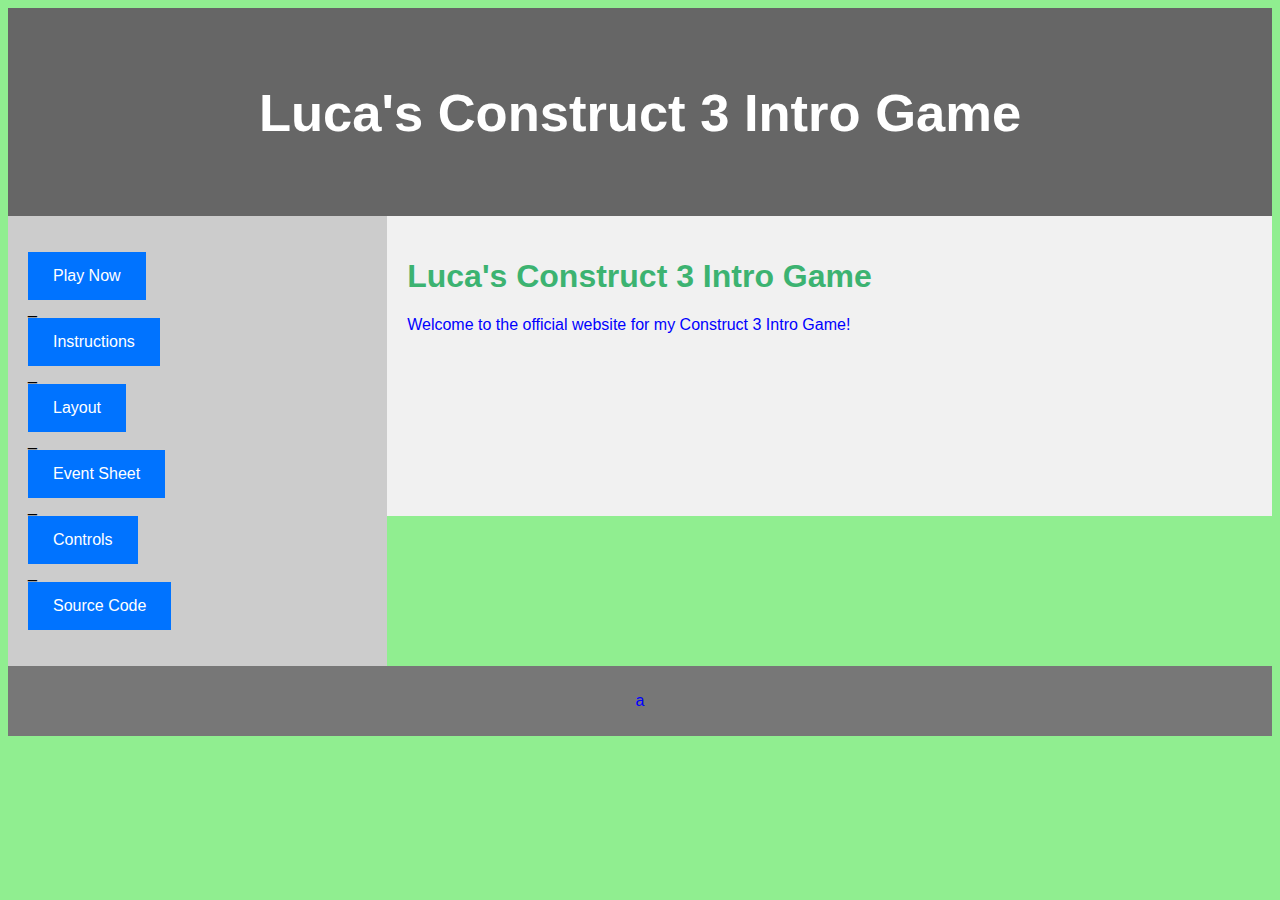
<file: index.html>
<!DOCTYPE html>
<html>
<head>
  <title>Luca's Construct 3 Intro Game</title>
</head>
<body>
<link rel="stylesheet" href="css/styles.css">
<style>
</style>

<header>
  <h2>Luca's Construct 3 Intro Game</h2>
</header>

<section>
  <nav>
    <ul>
      <li><a href="pages/game.html">Play Now</a></li>
        _
      <li><a href="pages/instructions.html">Instructions</a></li>
        _
      <li><a href="pages/layout.html">Layout</a></li>
_
      <li><a href="pages/eventSheet.html">Event Sheet</a></li>
        _
      <li><a href="pages/gamePlay.html">Controls</a></li>
        _

      <li><a href="https://github.com/LucaP355/lucap355.github.io">Source Code</a></li>
    </ul>
  </nav>
  
  <article>
    <h1>Luca's Construct 3 Intro Game</h1>
    <p>Welcome to the official website for my Construct 3 Intro Game!</p>
  </article>
</section>

<footer>
  <p>a</p>
</footer>

</body>
</html>
</file>
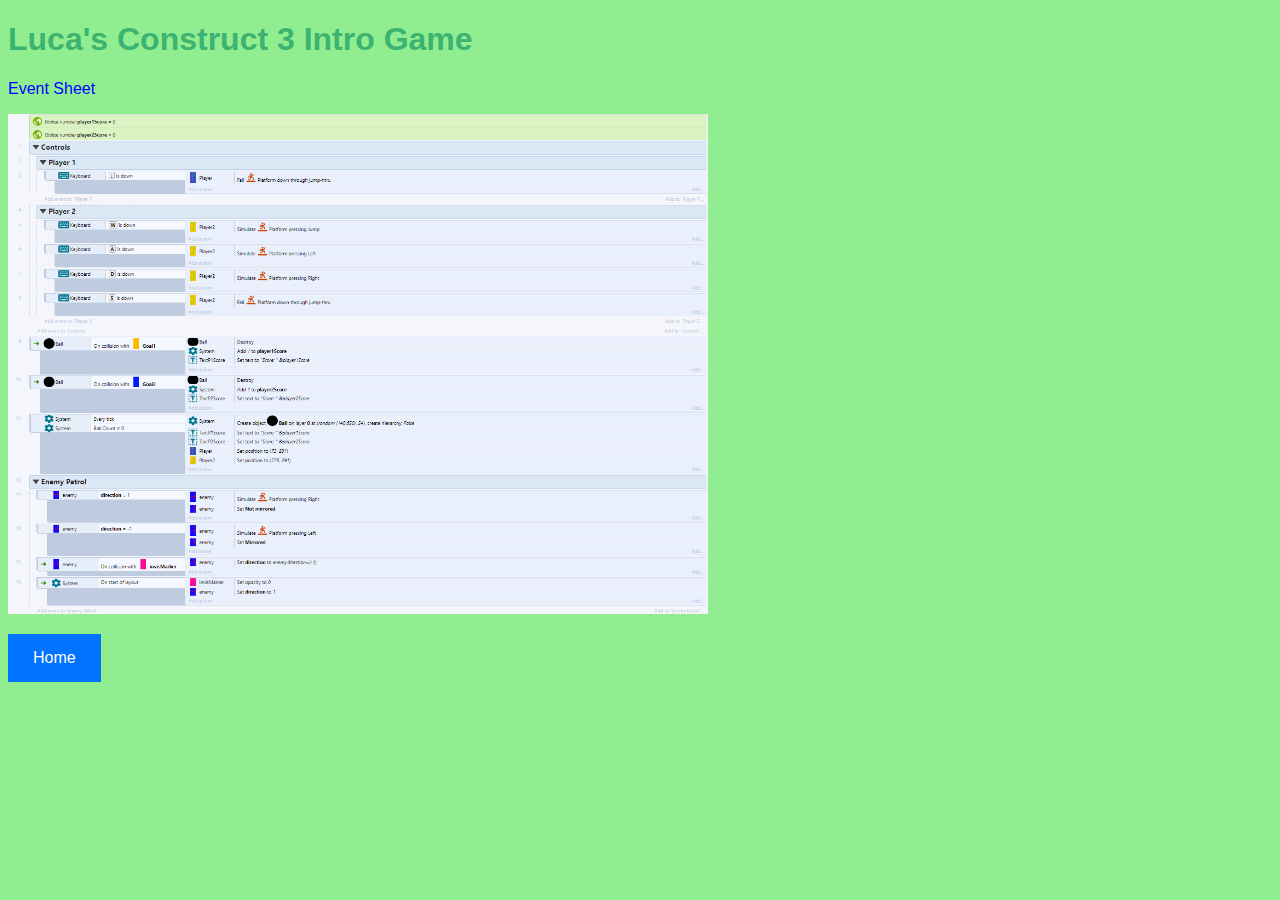
<file: pages/eventSheet.html>
<!DOCTYPE html>
<html>
<head>
  <title>Luca's Construct 3 Intro Game</title>
</head>
<body>
<link rel="stylesheet" href="../css/styles.css">
<style>
</style>
<!-- html is cool and all but when we gonna do unity -->

<h1>Luca's Construct 3 Intro Game</h1>

<p>Event Sheet</p>
    
<img src="../media/eventSheet.png" alt="Study Skills Image" width="700" height="500">

<p><a href="../index.html">Home</a></p>

</body>
</html>
</file>
<file: pages/game.html>
<!DOCTYPE html>
<html>
<head>
  <title>Luca's Construct 3 Intro Game</title>
</head>
<body>
<link rel="stylesheet" href="../css/styles.css">
<style>
</style>

<a href="https://lucap355.github.io/">Play</a>

</body>
</html>
</file>
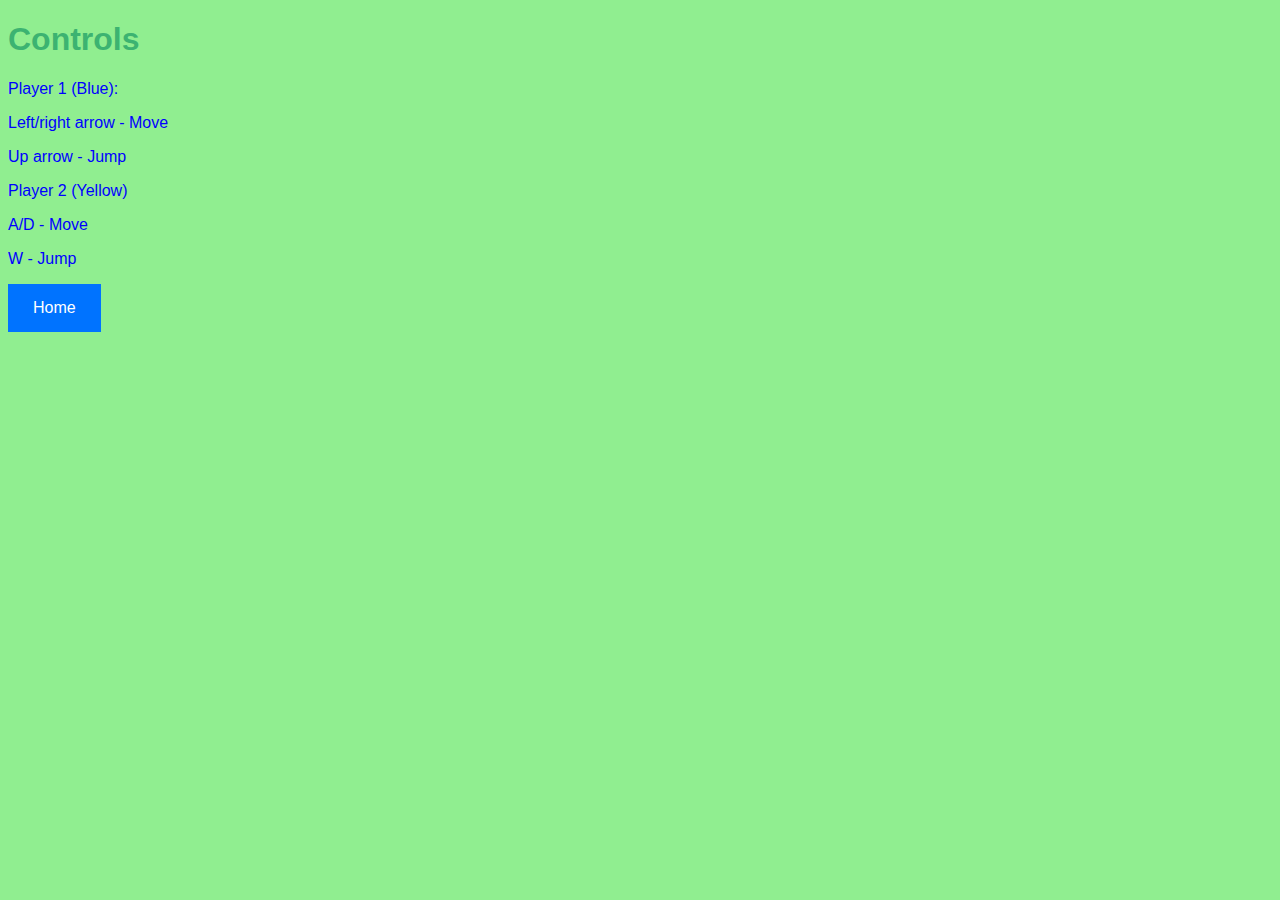
<file: pages/gamePlay.html>
<!DOCTYPE html>
<html>
<head>
  <title>Luca's Construct 3 Intro Game</title>
</head>
<body>
<link rel="stylesheet" href="../css/styles.css">
<style>
</style>
<!-- html is cool and all but when we gonna do unity -->

<h1>Controls</h1>

<p>Player 1 (Blue):</p>

<p>Left/right arrow - Move</p>

<p>Up arrow - Jump</p>
    
<p>Player 2 (Yellow)</p>

<p>A/D - Move</p>

<p>W - Jump</p>

<p><a href="../index.html">Home</a></p>

</body>
</html>
</file>
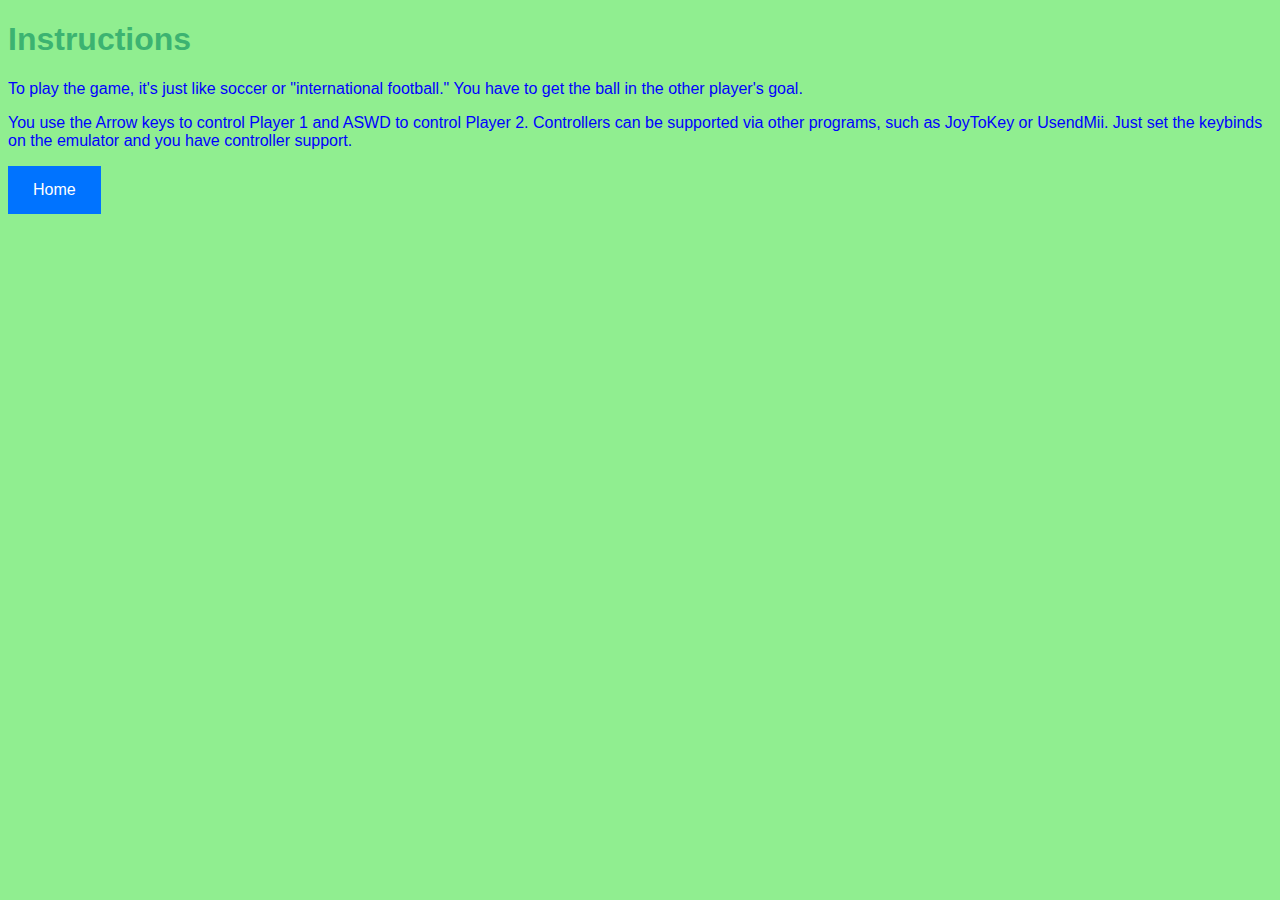
<file: pages/instructions.html>
<!DOCTYPE html>
<html>
<head>
  <title>Luca's Construct 3 Intro Game</title>
</head>
<body>
<link rel="stylesheet" href="../css/styles.css">
<style>
</style>

<h1>Instructions</h1>

<p>To play the game, it's just like soccer or "international football." You have to get the ball in the other player's goal.</p>

<p>You use the Arrow keys to control Player 1 and ASWD to control Player 2. Controllers can be supported via other programs, such as JoyToKey or UsendMii. Just set the keybinds on the emulator and you have controller support.</p>
    
<a href=../index.html>Home</a>

</body>
</html>
</file>
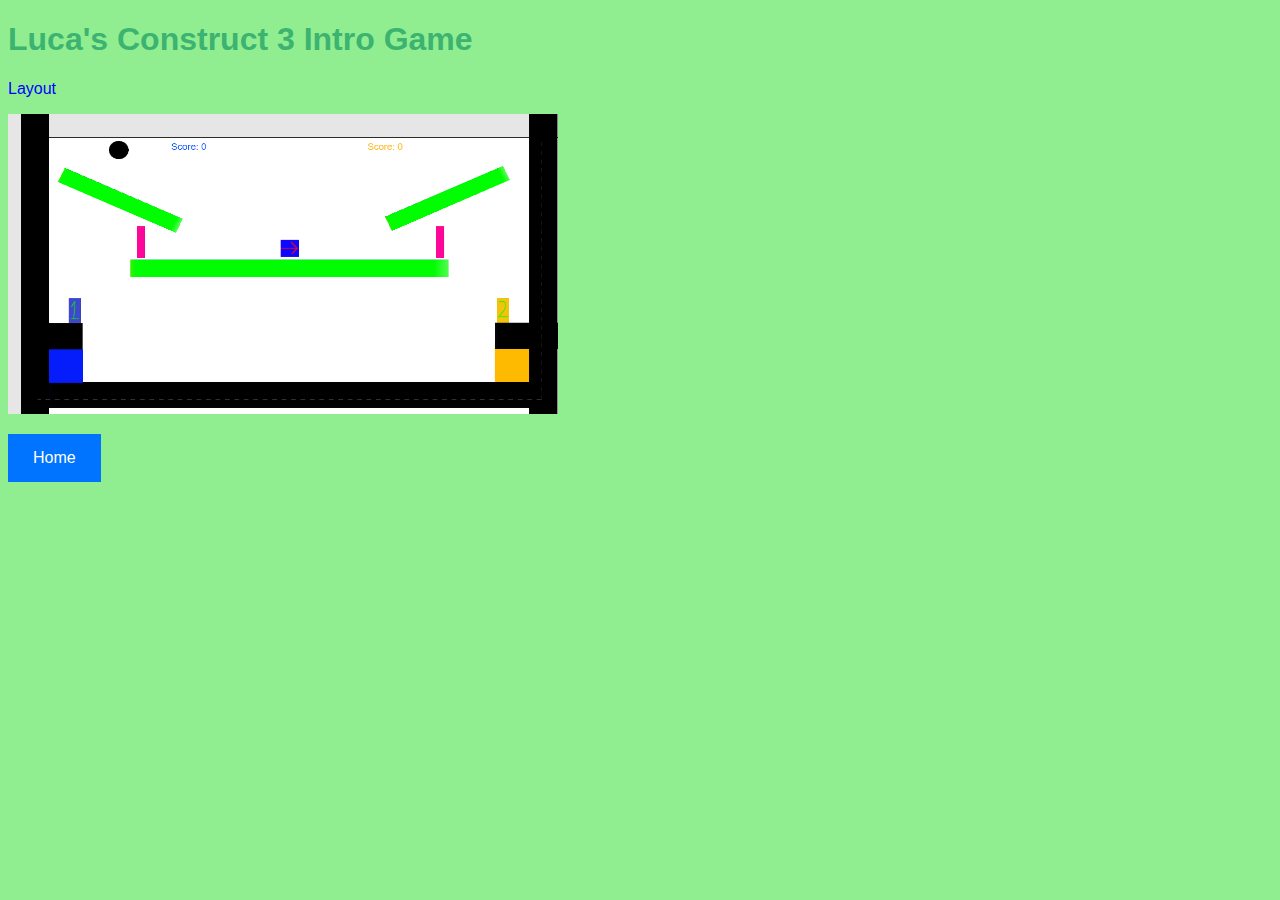
<file: pages/layout.html>
<!DOCTYPE html>
<html>
<head>
  <title>Luca's Construct 3 Intro Game</title>
</head>
<body>
<link rel="stylesheet" href="../css/styles.css">
<style>
</style>
<!-- html is cool and all but when we gonna do unity -->

<h1>Luca's Construct 3 Intro Game</h1>

<p>Layout</p>

<img src="../media/layout.png" alt="Layout" width="550" height="300">

<p><a href="../index.html">Home</a></p>

</body>
</html>
</file>
<file: css/styles.css>
body {
  background-color: lightgreen;
}
h1 {
  color: mediumseagreen;
}
p {
  color: blue;
}
table, th, td {
  border:1px solid black;
}
a:link, a:visited {
  background-color: #0073ff;
  color: white;
  padding: 15px 25px;
  text-align: center;
  text-decoration: none;
  display: inline-block;
}


/* split */


* {
  box-sizing: border-box;
}

body {
  font-family: Arial, Helvetica, sans-serif;
}

/* Style the header */
header {
  background-color: #666;
  padding: 30px;
  text-align: center;
  font-size: 35px;
  color: white;
}

/* Create two columns/boxes that floats next to each other */
nav {
  float: left;
  width: 30%;
  height: 450px; /* only for demonstration, should be removed */
  background: #ccc;
  padding: 20px;
}

/* Style the list inside the menu */
nav ul {
  list-style-type: none;
  padding: 0;
}

article {
  float: left;
  padding: 20px;
  width: 70%;
  background-color: #f1f1f1;
  height: 300px; /* only for demonstration, should be removed */
}

/* Clear floats after the columns */
section::after {
  content: "";
  display: table;
  clear: both;
}

/* Style the footer */
footer {
  background-color: #777;
  padding: 10px;
  text-align: center;
  color: white;
}

/* Responsive layout - makes the two columns/boxes stack on top of each other instead of next to each other, on small screens */
@media (max-width: 600px) {
  nav, article {
    width: 100%;
    height: auto;
  }
}
</file>
